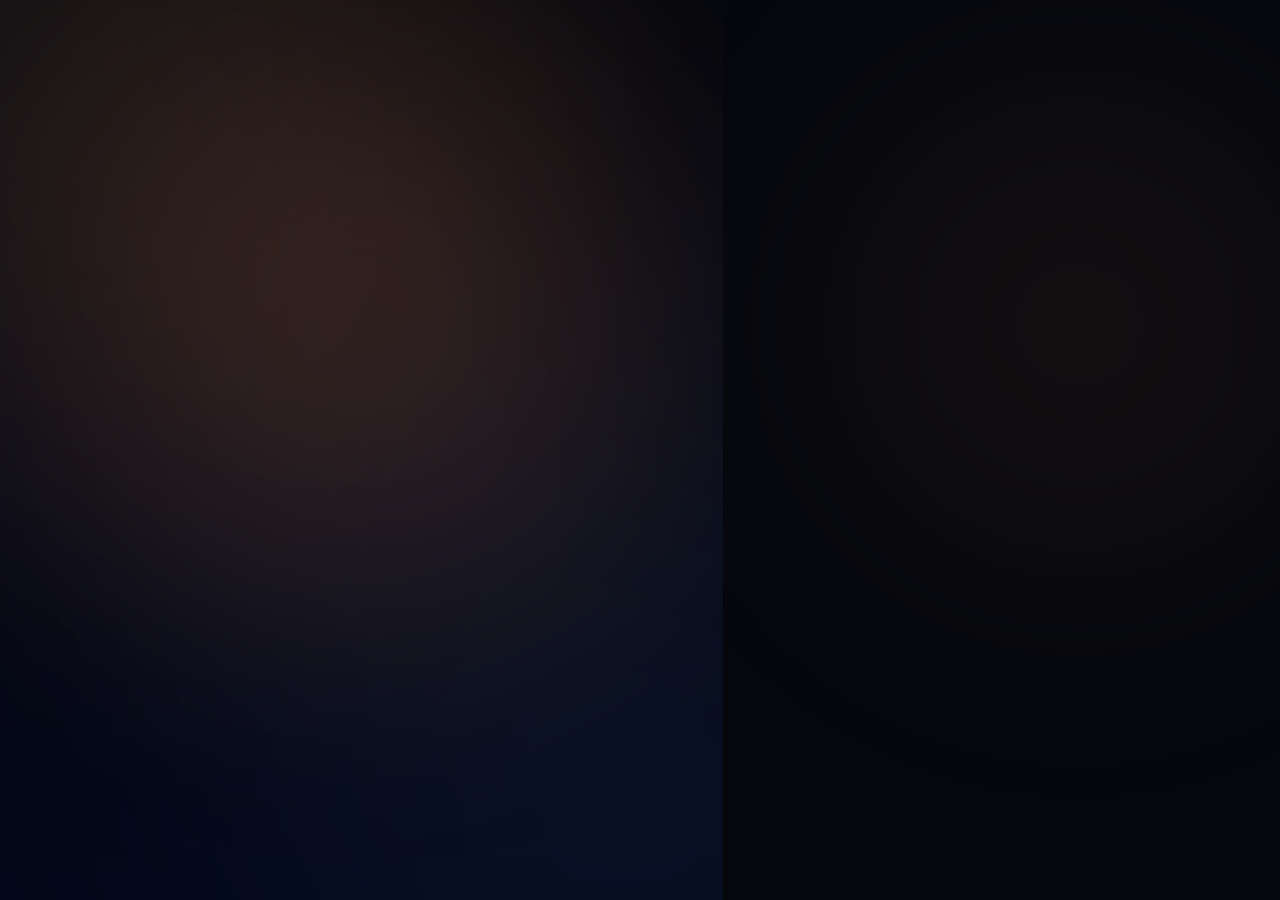
<file: frontend/dashboard.html>
<!DOCTYPE html>
<html lang="en">
<head>
    <meta charset="UTF-8">
    <title>Expense Tracker – Dashboard</title>
    <link rel="stylesheet" href="css/style.css">
    <meta name="viewport" content="width=device-width, initial-scale=1.0">
</head>
<body>

<div class="page">

    <!-- LEFT PANEL / HERO -->
    <section class="hero">
        <div class="hero-content">
            <h1>Financial clarity</h1>
            <p>Track, analyze, and manage your expenses with confidence.</p>
        </div>
    </section>

    <!-- RIGHT PANEL / DASHBOARD -->
    <section class="auth">
        <div class="auth-card" style="display:flex;flex-direction:column;gap:32px;overflow:auto;">

            <!-- TOP BAR -->
            <div class="dashboard-topbar" style="display:flex;justify-content:space-between;align-items:center;flex-wrap:wrap;gap:16px;">
                <!-- Title -->
                <div>
                    <h2 style="margin:0;font-size:22px;">Dashboard</h2>
                    <p class="muted" style="margin:2px 0 0 0;font-size:13px;">Overview of your finances</p>
                </div>

                <!-- Profile + Actions -->
                <div style="display:flex;align-items:center;gap:16px;">
                    <div style="
                        width:40px; height:40px; border-radius:50%;
                        background: linear-gradient(135deg, #FF9F6E, #FF7A3D);
                        display:flex; align-items:center; justify-content:center;
                        color:#05070D; font-weight:600; font-size:14px;
                    ">Y</div>
                    <div style="display:flex;flex-direction:column;align-items:flex-end;">
                        <a href="#" style="font-size:13px;color:#FFB17A;margin-bottom:4px;">Logout</a>
                        <a href="#" style="font-size:13px;color:#FF6B50;">Delete Account</a>
                    </div>
                </div>
            </div>

            <!-- DASHBOARD CARDS GRID -->
            <div class="dashboard-grid" style="
                display:grid;
                grid-template-columns:repeat(auto-fit,minmax(240px,1fr));
                gap:24px;
            ">
                <!-- Total Spend -->
                <div style="
                    background: rgba(18,22,36,0.85);
                    border-radius:16px; padding:24px;
                    backdrop-filter: blur(16px);
                    display:flex; flex-direction:column; justify-content:center;
                ">
                    <h3 style="font-size:13px;color:#AAB0BC;">This Month</h3>
                    <p style="font-size:28px;font-weight:600;margin:6px 0;">₹24,350</p>
                    <p class="muted small">Total spent</p>
                </div>

                <!-- Recent Expenses -->
                <div style="
                    background: rgba(18,22,36,0.85);
                    border-radius:16px; padding:24px;
                    backdrop-filter: blur(16px);
                    display:flex; flex-direction:column;
                ">
                    <h3 style="font-size:13px;color:#AAB0BC;">Recent Expenses</h3>
                    <div class="muted small" style="margin-top:8px;line-height:1.6;">
                        <p>• Food – ₹1,200</p>
                        <p>• Transport – ₹850</p>
                        <p>• Subscriptions – ₹499</p>
                    </div>
                </div>

                <!-- Categories -->
                <div style="
                    background: rgba(18,22,36,0.85);
                    border-radius:16px; padding:24px;
                    backdrop-filter: blur(16px);
                    display:flex; flex-direction:column;
                ">
                    <h3 style="font-size:13px;color:#AAB0BC;">Categories</h3>
                    <div class="muted small" style="margin-top:8px;line-height:1.6;">
                        <p>• Food</p>
                        <p>• Transport</p>
                        <p>• Utilities</p>
                        <p>• Entertainment</p>
                    </div>
                </div>

                <!-- Add Expense -->
                <div style="
                    display:flex; align-items:center; justify-content:center;
                    background: rgba(18,22,36,0.85);
                    border-radius:16px; padding:24px;
                    backdrop-filter: blur(16px);
                ">
                    <button>Add Expense</button>
                </div>

            </div>

        </div>
    </section>

</div>

</body>
</html>
</file>
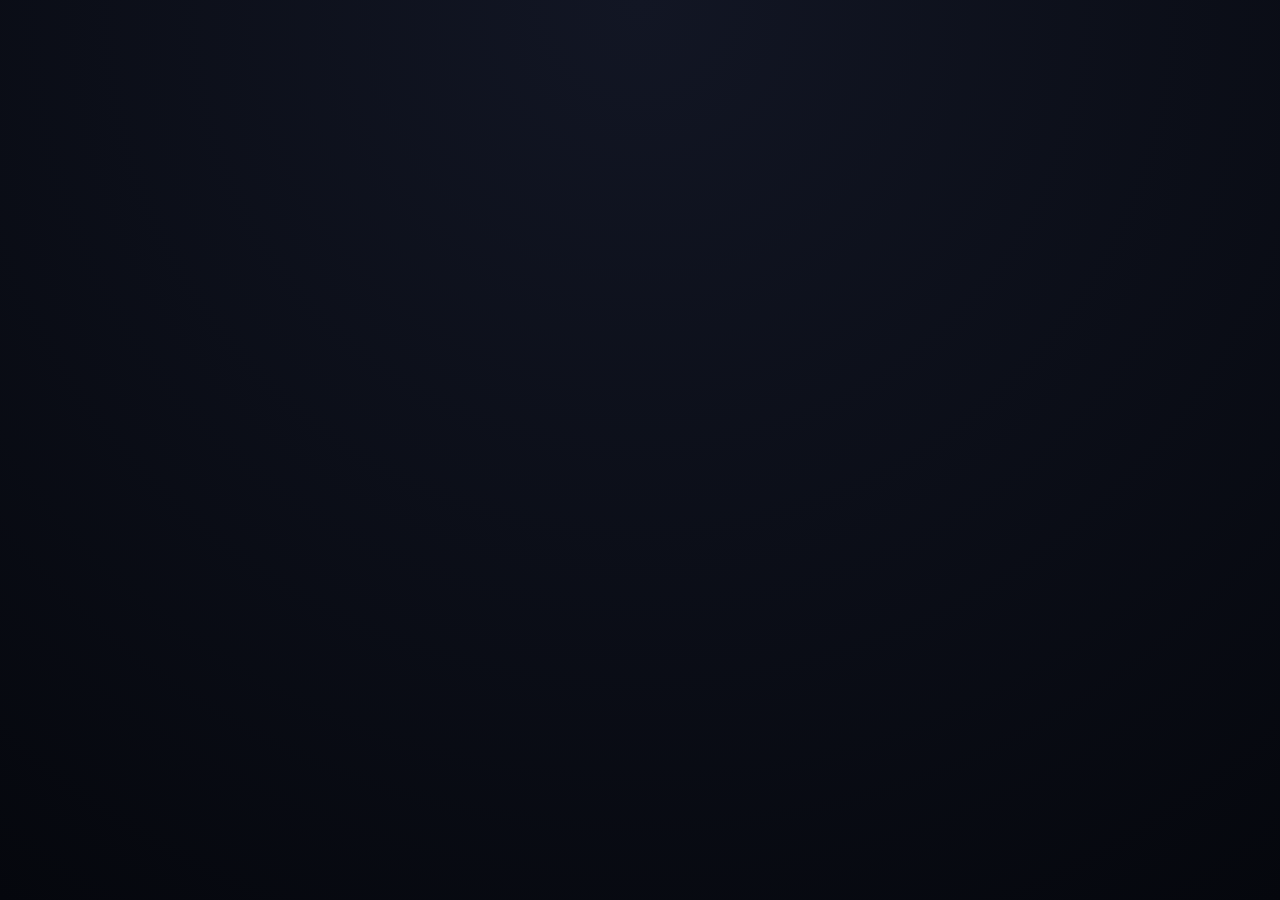
<file: frontend/forgot-password.html>
<!DOCTYPE html>
<html lang="en">

<head>
    <meta charset="UTF-8">
    <title>Update Password | Expense Tracker</title>
    <link rel="stylesheet" href="css/style.css">
    <link rel="icon"
        href="data:image/svg+xml,<svg xmlns=%22http://www.w3.org/2000/svg%22 viewBox=%220 0 100 100%22><text y=%22.9em%22 font-size=%2290%22>💰</text></svg>">
    <meta name="description"
        content="Track your daily expenses, analyze spending habits, and manage your budget effortlessly with our professional Expense Tracker dashboard.">
    <meta name="keywords"
        content="expense tracker, budget manager, personal finance, money management, spending analysis, financial dashboard">
    <meta name="author" content="Your Name or Company">
    <meta name="robots" content="index, follow">

    <meta name="theme-color" content="#05070D">

    <meta property="og:type" content="website">
    <meta property="og:url" content="https://your-website-url.com/">
    <meta property="og:title" content="Expense Tracker - Master Your Money">
    <meta property="og:description"
        content="Track, analyze, and optimize your spending habits with our professional dashboard.">
    <meta property="og:image"
        content="https://images.unsplash.com/photo-1551288049-bebda4e38f71?q=80&w=1200&auto=format&fit=crop">

    <meta property="twitter:card" content="summary_large_image">
    <meta property="twitter:url" content="https://your-website-url.com/">
    <meta property="twitter:title" content="Expense Tracker - Master Your Money">
    <meta property="twitter:description"
        content="Track, analyze, and optimize your spending habits with our professional dashboard.">
    <meta property="twitter:image"
        content="https://images.unsplash.com/photo-1551288049-bebda4e38f71?q=80&w=1200&auto=format&fit=crop">
    <meta name="viewport" content="width=device-width, initial-scale=1.0">
</head>

<body>

    <div class="auth-section"
        style="height: 100vh; background-image: radial-gradient(circle at top, #121624, #05070D);">
        <div class="auth-card">

            <div class="brand-logo" style="justify-content: center;">
                <span>✦</span> Expense Tracker
            </div>

            <h2 style="text-align: center;">Update Password</h2>
            <span class="muted" style="text-align: center;">Enter your email and new password.</span>

            <form id="resetForm">
                <div class="field">
                    <input type="email" id="email" required placeholder=" ">
                    <label>Email Address</label>
                </div>

                <div class="field">
                    <div class="password-wrapper">
                        <input type="password" id="newPassword" required placeholder=" " minlength="6"
                            style="padding-right: 40px;">
                        <label>New Password</label>
                        <span class="password-toggle" onclick="togglePassword()">👁</span>
                    </div>
                </div>

                <button type="submit">Update Password</button>
            </form>

            <p style="margin-top: 24px; text-align: center;">
                <a href="index.html" style="color: #FF9F6E;">Back to Login</a>
            </p>
        </div>
    </div>

    <script src="js/api.js"></script>
    <script>
        function togglePassword() {
            const input = document.getElementById("newPassword");
            const icon = document.querySelector(".password-toggle");
            if (input.type === "password") { input.type = "text"; icon.textContent = "🙈"; }
            else { input.type = "password"; icon.textContent = "👁"; }
        }

        document.getElementById("resetForm").addEventListener("submit", async (e) => {
            e.preventDefault();
            const email = document.getElementById("email").value;
            const newPassword = document.getElementById("newPassword").value;
            try {
                await apiRequest("/auth/reset-password", { method: "PUT", body: JSON.stringify({ email, newPassword }) });
                alert("Password updated successfully!");
                window.location.href = "index.html";
            } catch (error) {
                alert("Failed: " + error.message);
            }
        });
    </script>
</body>

</html>
</file>
<file: frontend/css/style.css>
@import url('https://fonts.googleapis.com/css2?family=Plus+Jakarta+Sans:wght@400;500;600&display=swap');

/* ================== FOUNDATION ================== */
* {
    margin: 0;
    padding: 0;
    box-sizing: border-box;
    font-family: 'Plus Jakarta Sans', -apple-system, BlinkMacSystemFont, sans-serif;
}

:root {
    --ease: cubic-bezier(0.22, 1, 0.36, 1);
}

body {
    height: 100vh;
    background: #05070D;
    color: #E6E8EC;
    overflow: hidden;
}

/* ================== LAYOUT ================== */
.page {
    height: 100%;
    display: grid;
    grid-template-columns: 1.3fr 1fr;
}

/* ================== HERO (CINEMATIC BACKGROUND) ================== */
.hero {
    position: relative;
    overflow: hidden;
    background: linear-gradient(180deg, #05070D, #020617);
}

/* Far ambient layer */
.hero::before {
    content: "";
    position: absolute;
    inset: -40%;
    background:
        radial-gradient(circle at 30% 30%, rgba(255,180,120,0.10), transparent 40%),
        radial-gradient(circle at 70% 70%, rgba(120,180,255,0.08), transparent 45%);
    filter: blur(120px);
    animation: driftSlow 40s var(--ease) infinite alternate;
}

/* Mid bloom layer */
.hero::after {
    content: "";
    position: absolute;
    inset: -30%;
    background:
        radial-gradient(circle at 50% 40%, rgba(255,140,80,0.18), transparent 45%);
    filter: blur(90px);
    animation: driftSlower 60s var(--ease) infinite alternate;
}

.hero-content {
    position: relative;
    z-index: 2;
    padding: 100px;
    opacity: 0;
    animation: heroReveal 2s var(--ease) forwards;
}

.hero-content h1 {
    font-size: 44px;
    font-weight: 600;
    letter-spacing: -0.02em;
    margin-bottom: 18px;
}

.hero-content p {
    font-size: 18px;
    line-height: 1.7;
    color: #AAB0BC;
    max-width: 480px;
}

/* ================== AUTH SCENE ================== */
.auth {
    position: relative;
    background: #05070D;
    display: flex;
    align-items: center;
    justify-content: center;
    overflow: hidden;
}

/* Ambient breathing light */
.auth::before {
    content: "";
    position: absolute;
    inset: -20%;
    background:
        radial-gradient(circle at 60% 40%, rgba(255,160,90,0.08), transparent 45%);
    filter: blur(100px);
    animation: breathe 14s var(--ease) infinite alternate;
}

/* ================== AUTH CARD ================== */
.auth-card {
    position: relative;
    width: 380px;
    padding: 48px;
    border-radius: 22px;
    background:
        linear-gradient(
            180deg,
            rgba(18,22,36,0.85),
            rgba(6,9,18,0.9)
        );
    backdrop-filter: blur(20px);
    border: 1px solid rgba(255,255,255,0.06);
    box-shadow:
        0 60px 140px rgba(0,0,0,0.8),
        inset 0 1px 0 rgba(255,255,255,0.04);
    opacity: 0;
    animation: cardAppear 1.4s var(--ease) forwards;
}

.auth-card h2 {
    font-size: 24px;
    font-weight: 500;
    margin-bottom: 6px;
}

.muted {
    color: #9AA0AE;
}

/* ================== FORM ================== */
form {
    margin-top: 36px;
}

.field {
    position: relative;
    margin-bottom: 28px;
    opacity: 0;
    animation: fieldReveal 1.2s var(--ease) forwards;
}

.field:nth-child(1) { animation-delay: 0.3s; }
.field:nth-child(2) { animation-delay: 0.45s; }
.field:nth-child(3) { animation-delay: 0.6s; }

.field input {
    width: 100%;
    padding: 16px;
    background: rgba(5,7,13,0.9);
    border: 1px solid rgba(255,255,255,0.14);
    border-radius: 14px;
    color: #E6E8EC;
    font-size: 14px;
    transition:
        border 0.6s var(--ease),
        box-shadow 0.6s var(--ease),
        transform 0.6s var(--ease);
}

.field label {
    position: absolute;
    left: 16px;
    top: 50%;
    transform: translateY(-50%);
    font-size: 13px;
    color: #9AA0AE;
    pointer-events: none;
    background: #05070D;
    padding: 0 6px;
    transition: 0.6s var(--ease);
}

/* Focus pulls attention */
.field input:focus {
    outline: none;
    border-color: rgba(255,160,90,0.6);
    box-shadow: 0 0 0 10px rgba(255,160,90,0.12);
    transform: scale(1.015);
}

.field input:focus + label,
.field input:valid + label {
    top: -9px;
    font-size: 11px;
    color: #FFB17A;
}

/* ================== BUTTON ================== */
button {
    width: 100%;
    margin-top: 20px;
    padding: 16px;
    border-radius: 16px;
    background: linear-gradient(135deg, #FF9F6E, #FF7A3D);
    border: none;
    font-size: 14px;
    font-weight: 500;
    color: #05070D;
    cursor: pointer;
    transition:
        transform 0.8s var(--ease),
        box-shadow 0.8s var(--ease);
}

button:hover {
    transform: translateY(-2px);
    box-shadow: 0 25px 80px rgba(255,140,80,0.45);
}

/* ================== LINK (VISIBLE & DESIGNED) ================== */
a {
    position: relative;
    color: #FFB17A;
    font-weight: 500;
    text-decoration: none;
    padding-bottom: 2px;
    transition: color 0.4s var(--ease);
}

a::after {
    content: "";
    position: absolute;
    left: 0;
    bottom: -2px;
    width: 100%;
    height: 1.5px;
    background: linear-gradient(
        90deg,
        rgba(255,177,122,0),
        rgba(255,177,122,0.9),
        rgba(255,177,122,0)
    );
    transform: scaleX(0);
    transform-origin: center;
    transition: transform 0.6s var(--ease);
}

a:hover {
    color: #FFD2B3;
}

a:hover::after {
    transform: scaleX(1);
}

/* ================== ANIMATIONS ================== */
@keyframes heroReveal {
    to {
        opacity: 1;
        transform: translateY(0);
    }
}

@keyframes cardAppear {
    to {
        opacity: 1;
        transform: translateY(0) scale(1);
    }
}

@keyframes fieldReveal {
    to {
        opacity: 1;
        transform: translateY(0);
    }
}

@keyframes driftSlow {
    from { transform: translate(-6%, -4%); }
    to   { transform: translate(6%, 4%); }
}

@keyframes driftSlower {
    from { transform: translate(4%, 6%); }
    to   { transform: translate(-4%, -6%); }
}

@keyframes breathe {
    from { opacity: 0.6; }
    to   { opacity: 0.9; }
}

/* ================== RESPONSIVE ================== */
@media (max-width: 900px) {
    .page {
        grid-template-columns: 1fr;
    }
    .hero {
        display: none;
    }
}
</file>
